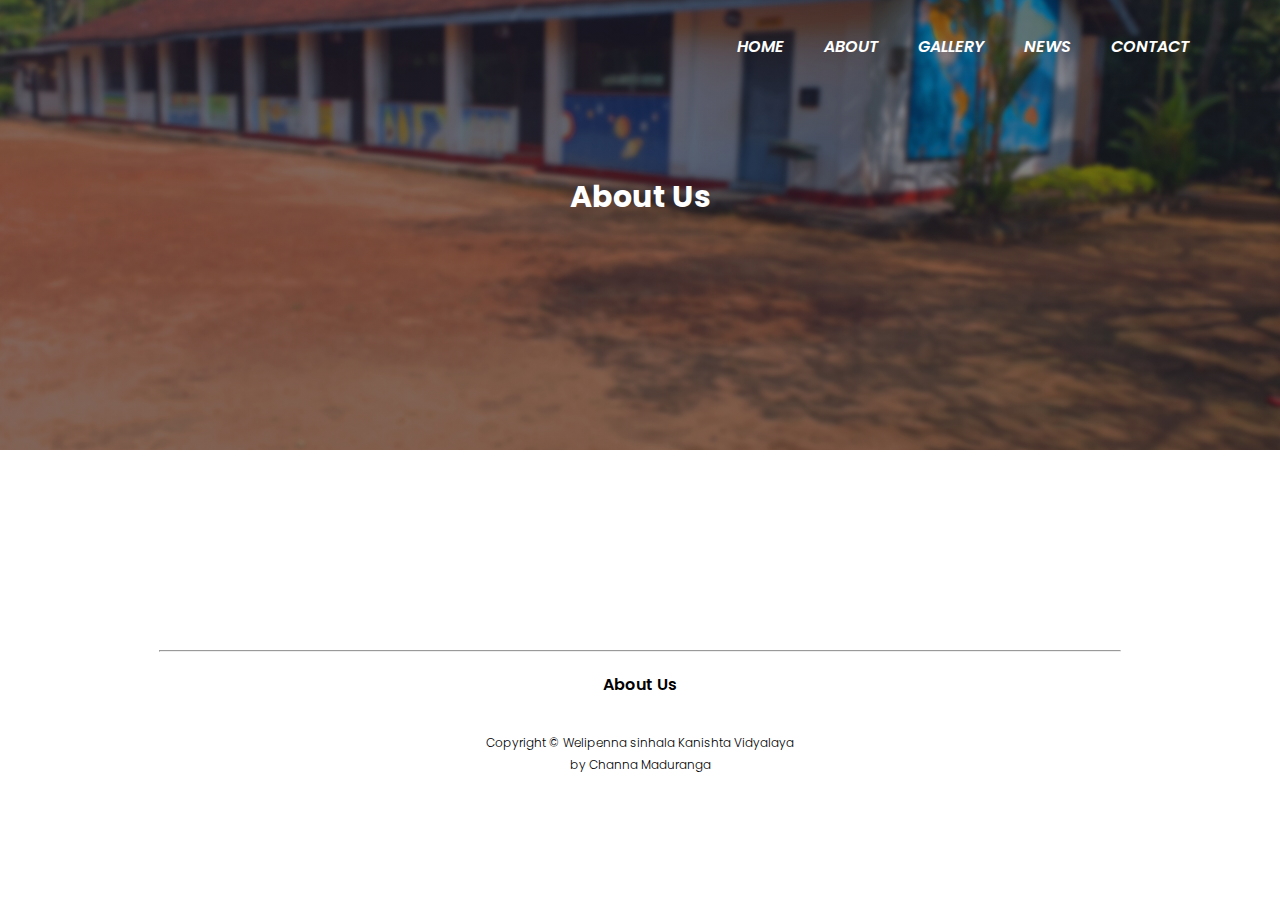
<file: about us.html>
<!DOCTYPE html>
<html>
<head>
	<meta name="viewport" content="with=device-width, initial-scale=1.0">
	<title>About</title>
	<link rel="stylesheet" href="style.css">
	<link rel="stylesheet" href="styleabout.css">
	<link rel="preconnect" href="https://fonts.gstatic.com">
<link href="https://fonts.googleapis.com/css2?family=Poppins:wght@200;300;400;500;600;700&display=swap" rel="stylesheet">
<link rel="stylesheet" href="https://cdnjs.cloudflare.com/ajax/libs/font-awesome/5.15.3/css/all.min.css" integrity="sha512-iBBXm8fW90+nuLcSKlbmrPcLa0OT92xO1BIsZ+ywDWZCvqsWgccV3gFoRBv0z+8dLJgyAHIhR35VZc2oM/gI1w==" crossorigin="anonymous" />
</head>
<body>
 	<section class="header3">
 		<nav>
 			<a href=" "></a>
 			<div class="nav-links" id="navLinks">
 				<i class="fa fa-times" onclick="hideMenu()"></i>
 				<ul>
					<li><i class="fa fa-home"><a href="home.html">&nbspHOME </a></i></li>
					<li><i class="fa fa-user"><a href="about us.html">&nbsp ABOUT</a></i></li>
					<li><i class="fa fa-camera"><a href="gallery.html">&nbsp GALLERY</a></i></li>
					<li><i class="fa fa-id-card"><a href="">&nbsp NEWS</a></i></li>
					<li><i class="fa fa-phone"><a href="Contact.html">&nbsp CONTACT</a></i></li>
 				</ul>
 			</div>
 			<i class="fa fa-bars" onclick="showMenu()"></i>
 		</nav>
 <div class="text-box-contact">

 	<h1>About Us</h1>


 </div>
</section>
<section>
	
</section>




<br>
<br>
<br>
<br><br>
<br>
<br>
<br>
<center>
<hr>
</center>

<!----Footer---->
<section class="Footer">
	<h4>About Us</h4>
	<P>Copyright © Welipenna sinhala Kanishta Vidyalaya <br>by Channa Maduranga  </P>
	<div class="icons">

	</div>

</section>

<div class="icon">
<center>
	<i class="fa fa-phone"></i>
	<i class="fa fa-facebook-square"></i>

<i class="fa fa-facebook"></i>
<i class="fa fa-instagram"></i>

<i class="fa fa-whatsapp"></i>

<i class="fa fa-envelope"></i>
</center>
</div>





<!----JavaScrift for menu bar---->
<script>
	var navLinks = document.getElementById("navLinks");
	function showMenu(){
		navLinks.style.right = "0";
	}
	function hideMenu(){
		navLinks.style.right = "-200px";
	}

</script>






</body>
</html>
</file>
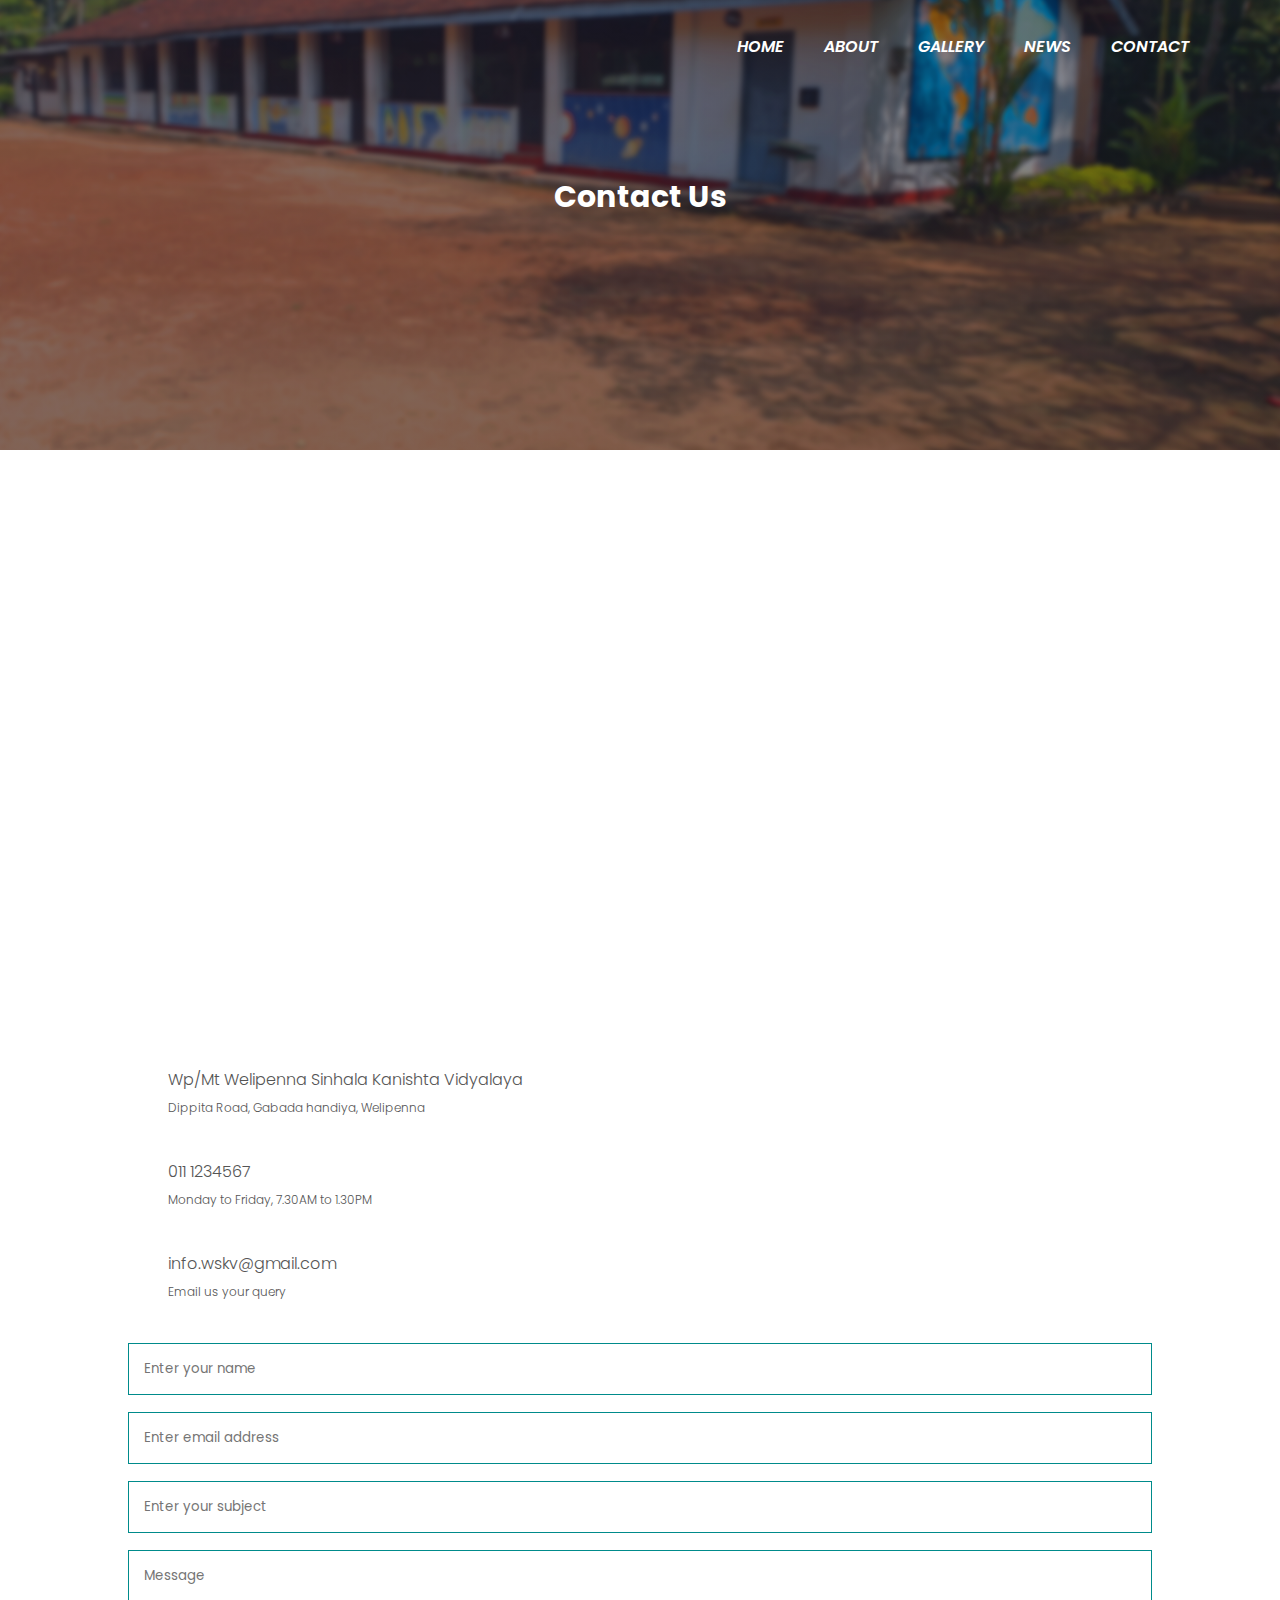
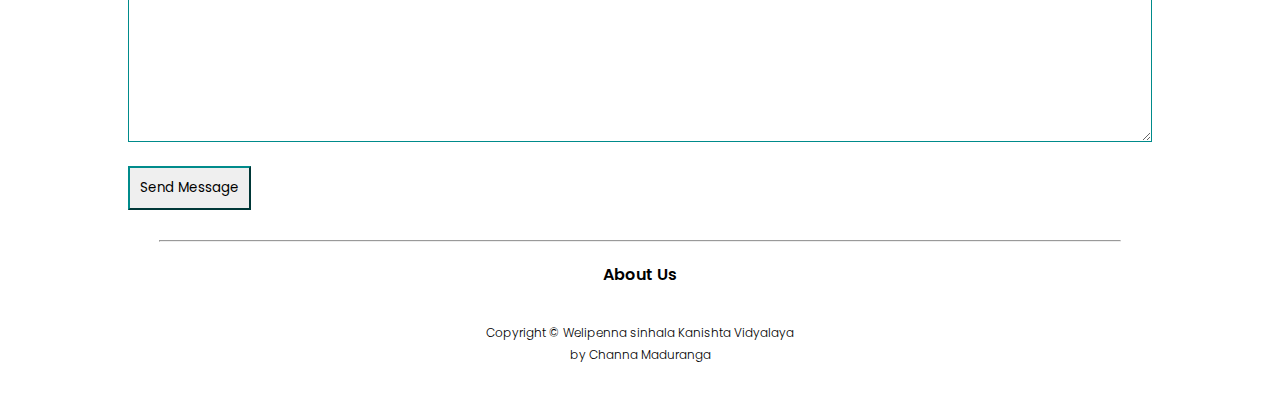
<file: Contact.html>
<!DOCTYPE html>
<html>
<head>
	<meta name="viewport" content="with=device-width, initial-scale=1.0">
	<title>Contact</title>
	<link rel="stylesheet" href="style.css">
	<link rel="preconnect" href="https://fonts.gstatic.com">
<link href="https://fonts.googleapis.com/css2?family=Poppins:wght@200;300;400;500;600;700&display=swap" rel="stylesheet">
<link rel="stylesheet" href="https://cdnjs.cloudflare.com/ajax/libs/font-awesome/5.15.3/css/all.min.css" integrity="sha512-iBBXm8fW90+nuLcSKlbmrPcLa0OT92xO1BIsZ+ywDWZCvqsWgccV3gFoRBv0z+8dLJgyAHIhR35VZc2oM/gI1w==" crossorigin="anonymous" />
</head>
<body>
 	<section class="header3">
 		<nav>
 			<a href=" "></a>
 			<div class="nav-links" id="navLinks">
 				<i class="fa fa-times" onclick="hideMenu()"></i>
 				<ul>
					<li><i class="fa fa-home"><a href="home.html">&nbspHOME </a></i></li>
					<li><i class="fa fa-user"><a href="about us.html">&nbsp ABOUT</a></i></li>
					<li><i class="fa fa-camera"><a href="gallery.html">&nbsp GALLERY</a></i></li>
					<li><i class="fa fa-id-card"><a href="">&nbsp NEWS</a></i></li>
					<li><i class="fa fa-phone"><a href="Contact.html">&nbsp CONTACT</a></i></li>
 				</ul>
 			</div>
 			<i class="fa fa-bars" onclick="showMenu()"></i>
 		</nav>
 <div class="text-box-contact">

 	<h1>Contact Us</h1>


 </div>
</section>



<!----contact us---->




<section class="location">
	<iframe src="https://www.google.com/maps/embed?pb=!1m18!1m12!1m3!1d7928.887010493735!2d80.10028577178136!3d6.465363607434816!2m3!1f0!2f0!3f0!3m2!1i1024!2i768!4f13.1!3m3!1m2!1s0x0%3A0x221f64ee193b68e2!2z4LeA4LeQ4La94LeS4La04LeQ4Lax4LeK4LaxIOC3g-C3kuC2guC3hOC2vSDgtprgtqvgt5Lgt4Lgt4rgtqgg4LeA4LeS4Lav4LeK4oCN4La64LeP4La94La6!5e0!3m2!1sen!2slk!4v1620633046321!5m2!1sen!2slk" width="600" height="450" style="border:0;" allowfullscreen="" loading="lazy"></iframe>
</section>

<section class="contact-us">
	<div class="rowaa">
		<div class="contact-col">
			<div>
				<i class="fa fa-home"></i>
				<span>
					<h5>Wp/Mt Welipenna Sinhala Kanishta Vidyalaya</h5>
					<p>Dippita Road, Gabada handiya, Welipenna</p>
				</span>
			</div>
			<div>
				<i class="fa fa-phone"></i>
				<span>
					<h5>011 1234567</h5>
					<p>Monday to Friday, 7.30AM to 1.30PM</p>
				</span>
			</div>
			<div>
				<i class="fa fa-envelope"></i>
				<span>
					<h5>info.wskv@gmail.com</h5>
					<p>Email us your query</p>
				</span>
			</div>
		</div>

		<div class="contact-col">
			<form action="form.php" method="post">
				<input type="text" name="name" placeholder="Enter your name" required>
				<input type="text" name="email"  placeholder="Enter email address" required>
				<input type="text" name="subject" placeholder="Enter your subject" required>
				<textarea rows="8" name="message" placeholder="Message" required=></textarea>
				<button type="submit " class="here-btn-green-btn">Send Message</button>
			</form>

		</div>

	</div>
</section>








<center>
<hr>
</center>

<!----Footer---->
<section class="Footer">
	<h4>About Us</h4>
	<P>Copyright © Welipenna sinhala Kanishta Vidyalaya <br>by Channa Maduranga  </P>
	<div class="icons">

	</div>

</section>

<div class="icon">
<center>
	<i class="fa fa-phone"></i>
	<i class="fa fa-facebook-square"></i>

<i class="fa fa-facebook"></i>
<i class="fa fa-instagram"></i>

<i class="fa fa-whatsapp"></i>

<i class="fa fa-envelope"></i>
</center>
</div>





<!----JavaScrift for menu bar---->
<script>
	var navLinks = document.getElementById("navLinks");
	function showMenu(){
		navLinks.style.right = "0";
	}
	function hideMenu(){
		navLinks.style.right = "-200px";
	}

</script>







</body>
</html>
</file>
<file: style.css>
*{
	margin: 0;
	padding: 0;
	font-family: 'Poppins', sans-serif;
}
.header{
	min-height: 100vh;
	width: 100%;
	background-image: linear-gradient(rgba(4,9,30,0.5),rgba(4,9,30,0.5)),url(img/1.jpg);
	background-position: center;
	background-size: cover;
	position: relative;

}


nav{
	display: flex;
	padding: 2% 6%;
	justify-content: space-between;
	align-items: center;

}
.nav-links{
	flex: 1;
	text-align: right;
}
.nav-links ul li{
	 list-style: none;
	 display: inline-block;
	 padding: 8px 14px;
	 position: relative;
}
.nav-links ul li a {
	color: #fff;
	text-decoration: none;
	font-size: 16px;
}
.nav-links ul li::after{
	content: '';
	width: 0%;
	height: 2px;
	background: #f44336;
	display: block;
	margin: auto;
	transition: 0.5s;
}
.nav-links ul li:hover::after{
	width: 100%;
}
.text-box{
	width: 90%;
	color: #FFF;
	position: absolute;
	top: 50%;
	left: 50%;
	transform: translate(-50%,-50%);
	text-align: center;
}
.text-box h1{
	 font-size: 36px;
	 font-family: cursive;
}
.text-box p{
	margin: 10px 0 40px;
	font-size: 14px;
	color: #fff;
	text-align: center;
}

nav .fa{display: none;
}
li .fa{
	display: flex ;
	font-size: 14px;
	color: #fff;

	font-weight: 600;
}

h6{
	font-size: 20px;
	font-family: cursive;
}









@media(max-width: 700px){
	.text-box h1{
		font-size: 20px;
	}
	.text-box p{
		font-size: 12px;
	}
	.nav-links ul li{
		display: block;
	}
	.nav-links{
		position: fixed;
		background: #008B8B;
		height: 100vh;
		width: 200px;
		top: 0;
		right: -200px;
		text-align: left;
		z-index: 2;
		transition: 1s;
		}
	nav .fa{
		display: block;
		color: #fff;
		margin: 10px;
		font-size: 22px;
		cursor: pointer;
	}
	.nav-links ul{
		padding: 20px;
	}
	li .fa{
		display: flex ;
		font-size: 14px;
		color: #00332B;

		font-weight: 600;
	}




	/*---- vision ----*/
	.vision{
		width: 80%;
		margin: auto;
		text-align:center;
		padding-top: 70px;

	}
	h2{
		font-size: 24px;
		font-weight: 600;
		color: #fff;
		text-align: left;
		padding-left: 70px;
	}
	p{
		color: #000;
		font-size: 12px;
		font-weight: 300;
		line-height: 22px;
		padding: 10px;
		text-align: center;

	}
	.row{
		flex-basis: 31%;
		background: #20B2AA;
		border-radius: 10px;
		padding-top: 10px;
	}
	.Read-more{
	display: inline-block;
	text-decoration: none;
	color: #fff;
	border:1px solid #fff;
	padding: 11px 30px;
	font-size: 12px;
	background: transparent;
	position: relative;
	cursor: pointer;
}
.Read-more:hover{
	border:1px solid #000;
	background: #FFF;
	transition: 1s;
	color: #000;
}
}

	.vision{
		width: 80%;
		margin: auto;
		text-align:center;
		padding-top: 70px;
		padding-bottom: 20px;
	}
	h2{
		font-size: 24px;
		font-weight: 600;
		color: #fff;
		text-align: left;
		padding-left: 70px;
	}
	p{
		color: #000;
		font-size: 12px;
		font-weight: 300;
		line-height: 22px;
		padding: 10px;
		text-align: left;
		padding-left: 50px;
	}
	.row{
		flex-basis: 31%;
		background: #20B2AA;
		border-radius: 10px;
		padding-bottom: 20px;
		padding-top: 10px;
		transition: 0.5s;
	}
	.Read-more{
	display: inline-block;
	text-decoration: none;
	color: #fff;
	border:1px solid #fff;
	padding: 11px 30px;
	font-size: 12px;
	background: transparent;
	position: relative;
	cursor: pointer;
}
.Read-more:hover{
	border:1px solid #000;
	background: #008B8B;
	transition: 1s;
	color: #FFF;
}
.row:hover{
	box-shadow: 0 0 20px 0px rgba(0,0,255,0.5);
}

.discover{
		width: 80%;
		margin: auto;
		text-align:center;
		padding-top: 25px;
		padding-bottom: 20px;
}
.discover-col{
	flex-basis: 32%;
	border-radius: 10px;
	margin-bottom: 30px;
	position: relative;
	overflow: hidden;
}







@media(max-width: 700px){
.discover p{
	text-align: center;
	padding-left: 10px;
}
}


/*-----photo---*/

.photo{
		width: 80%;
		margin: auto;
		text-align:left;
		padding-top: 25px;
		padding-bottom: 20px;
	}
.discover-col img{
	width: 100%;
	display: block;
}
.rowa{
	margin-top: 5px;
	display: flex;
	justify-content: space-between;
}


.layer{
	background: transparent;
	height: 100%;
	width: 100%;
	position: absolute;
	top: 0;
	left: 0;
	transition: 0.5s;

}
.layer:hover{
	background: rgba(0,128,128,0.6);
}
.layer h3{
	padding-top: 10px;

	color: #fff;
	font-size: 14PX;
}
.layer h3{
	width: 100PX;
	font-weight: 500;
	color: #fff;
	bottom: 0;
	transform: translateX(-50%);
	position: absolute;
	opacity: 0;
	transition: 0.5s;
	left: 55%
}
.layer:hover h3{
	bottom: 49%;
	opacity: 1;
}

@media(max-width: 700px){
	.rowa{
		flex-direction: column;
	}
}



/* ----COUNTER---- */





/*---footer--*/



.Footer{
	width: 100%

	padding: 0px 0;

}

.Footer h4{
	margin-bottom: 25px;
	margin-top: 20px;
	font-weight: 600;
	text-align: center;s

}
.Footer p{
	text-align: center;
	padding-left: 10px;
}
.icon .fa{
	padding: 10px;
}
@media(max-width: 700px){
	.icon .fa{
		padding: 5px;

	}
}

hr{
	width: 75%;
	color: #008B8B;
}
@media(max-width: 700px){
	.Footer p{
	font-size: 10px;
	}
}






/*-------gallery css---*/









/*--------contact page-------*/

.text-box-contact h1{
	 font-size: 30px;
	 color: #fff;
	 text-align: center;
	 padding-top: 80px;
	}
.location{
	width: 80%;
	margin: auto;
	padding: 80px 0;
}
.location iframe{
	width: 100%;
}
.contact-us{
	width: 80%;
	margin: auto;
}
.contact-col{
	flex-basis: 48%;
	margin-bottom: 30px;
}
.contact-col div{
	display: flex;
	align-items: center;
	margin-bottom: 40px;
}
.contact-col div .fa{
	font-size: 28px;
	color:  #008B8B;
	margin: 10px;
	margin-right: 30px;
}
.contact-col div p{
	padding: 0;
	color: #555;
}
.contact-col div h5{
	font-size: 16px;
	margin-bottom: 5px;
	color: #555;
	font-weight: 300;
}
.contact-col input, .contact-col textarea{
	width: 100%;
	padding: 15px;
	margin-bottom: 17px;
	outline: none;
	border:1px solid #008B8B;
	box-sizing: border-box;
}
.here-btn-green-btn{
	padding: 10px;
	border-color: #008B8B;
}
.here-btn-green-btn:hover{
	color:#fff;
	background-color: #008B8B;

}
.header3{
	min-height: 50vh;
	width: 100%;
	background-image: linear-gradient(rgba(4,9,30,0.5),rgba(4,9,30,0.5)),url(img/3.jpg);
	background-position: center;
	background-size: cover;
	position: relative;
}
@media(max-width: 700px){
	.contact-us{
		width: 90%;
		margin: auto;
	}
	.contact-col{
		flex-basis: 48%;
		margin-bottom: 30px;
	}
	.contact-col div{
		display: flex;
		align-items: center;
		margin-bottom: 40px;
	}
	.contact-col div .fa{
		font-size: 15px;
		color:  #008B8B;
		margin: 10px;
		margin-right: 30px;
	}
	.contact-col div p{
		padding: 0;
		color: #555;
	}
	.contact-col div h5{
		font-size: 15px;
		margin-bottom: 5px;
		color: #555;
		font-weight: 300;
	}
}

.principal{
	width:50%;
	margin: auto;
	padding-top: 100px;
	text-align: center;
}
.principal-col{
	flex-basis: 44%;
	border-radius: 10px;
	margin-bottom: 5%;
	text-align: left;
	background: #fff3f3;
	padding: 25px;
	cursor: pointer;
	display: flex;
}
.principal-col img{
	height: 40px;
	width: 50px;
	margin-left:5px;
	margin-right: 20px;
	border-radius: 50%;
}
.principal-col h3{
	text-align: left;
	font-size: 16px;
}
.principal-col p{

	text-align: justify;
	padding: 5px;
}

@media(max-width: 700px){
	.principal{
		width:80%;
		margin: auto;
	}

	.xxx p{
		margin-right: 5px;
		font-size: 12px;
	}
.xxx{
	width: 80%;
}
.principal-col h3{
	text-align: left;
	font-size: 14px;
}

}
</file>
<file: styleabout.css>
/*----------ABOUT US --------*/
</file>
